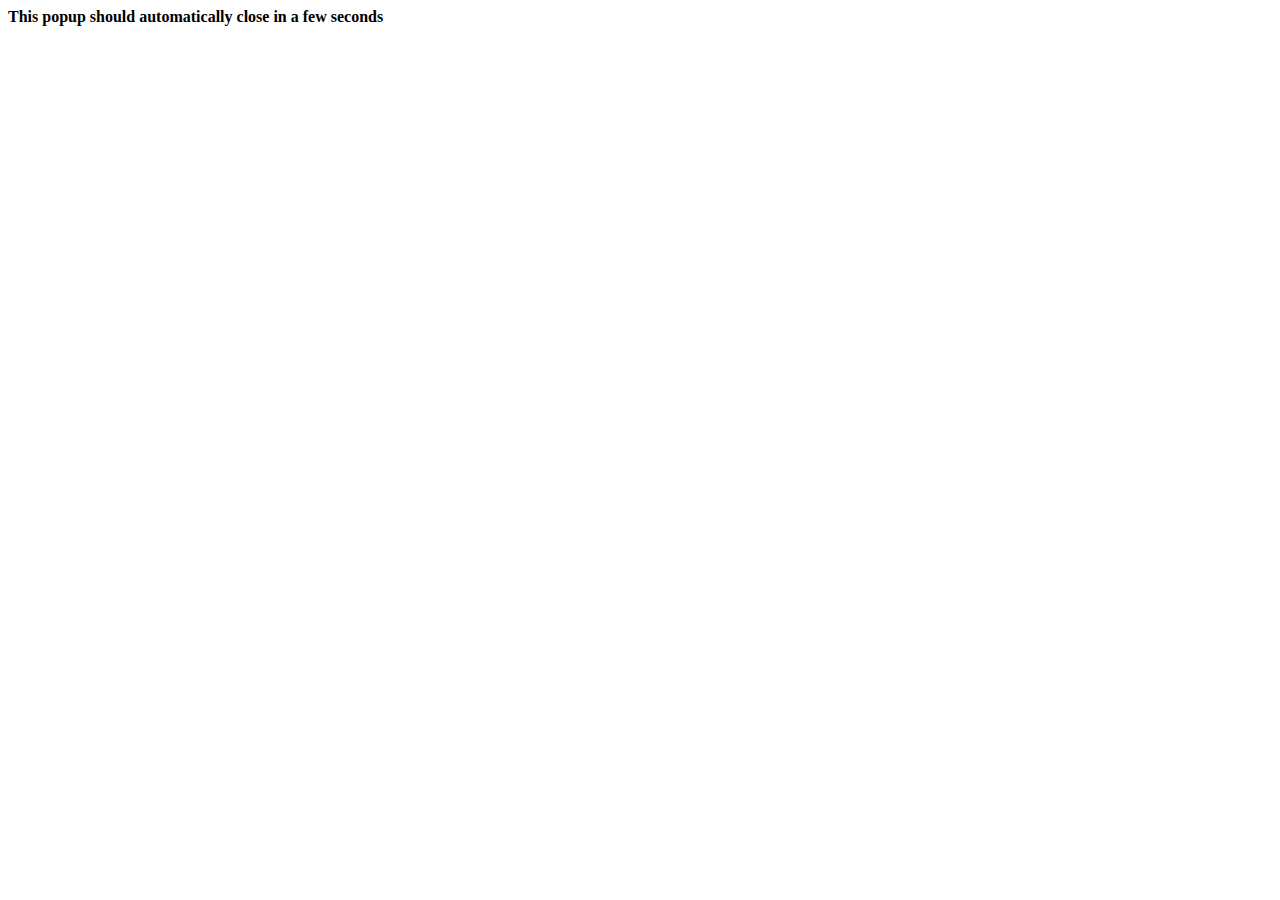
<file: skylabfm-demo/callback.html>
<!DOCTYPE html>
<!-- saved from url=(0046)http://developers.soundcloud.com/callback.html -->
<html lang="en"><head><meta http-equiv="Content-Type" content="text/html; charset=UTF-8">
    <title>Connect with SoundCloud</title>
  <style type="text/css"></style></head>
  <body onload="window.opener.setTimeout(window.opener.SC.connectCallback, 1)">
    <b style="width: 100%; text-align: center;">This popup should automatically close in a few seconds</b>
  

</body></html>
</file>
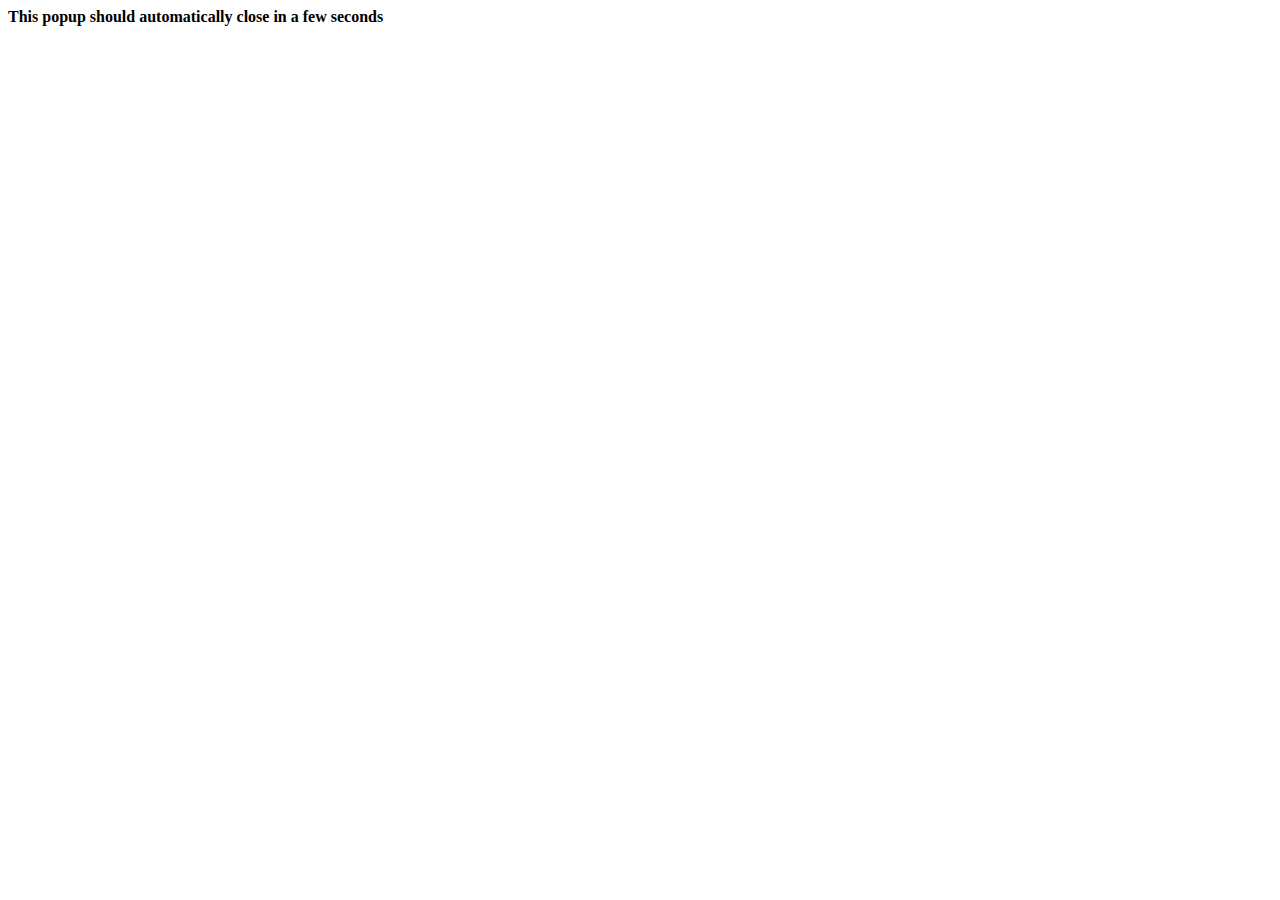
<file: skylabfm/callback.html>
<!DOCTYPE html>
<html lang="en">
  <head><meta http-equiv="Content-Type" content="text/html; charset=utf-8">
    <title>Connect with SoundCloud</title>
  </head>
  <body onload="window.opener.setTimeout(window.opener.SC.connectCallback, 1)">
    <b style="width: 100%; text-align: center;">This popup should automatically close in a few seconds</b>
  </body>
</html>
</file>
